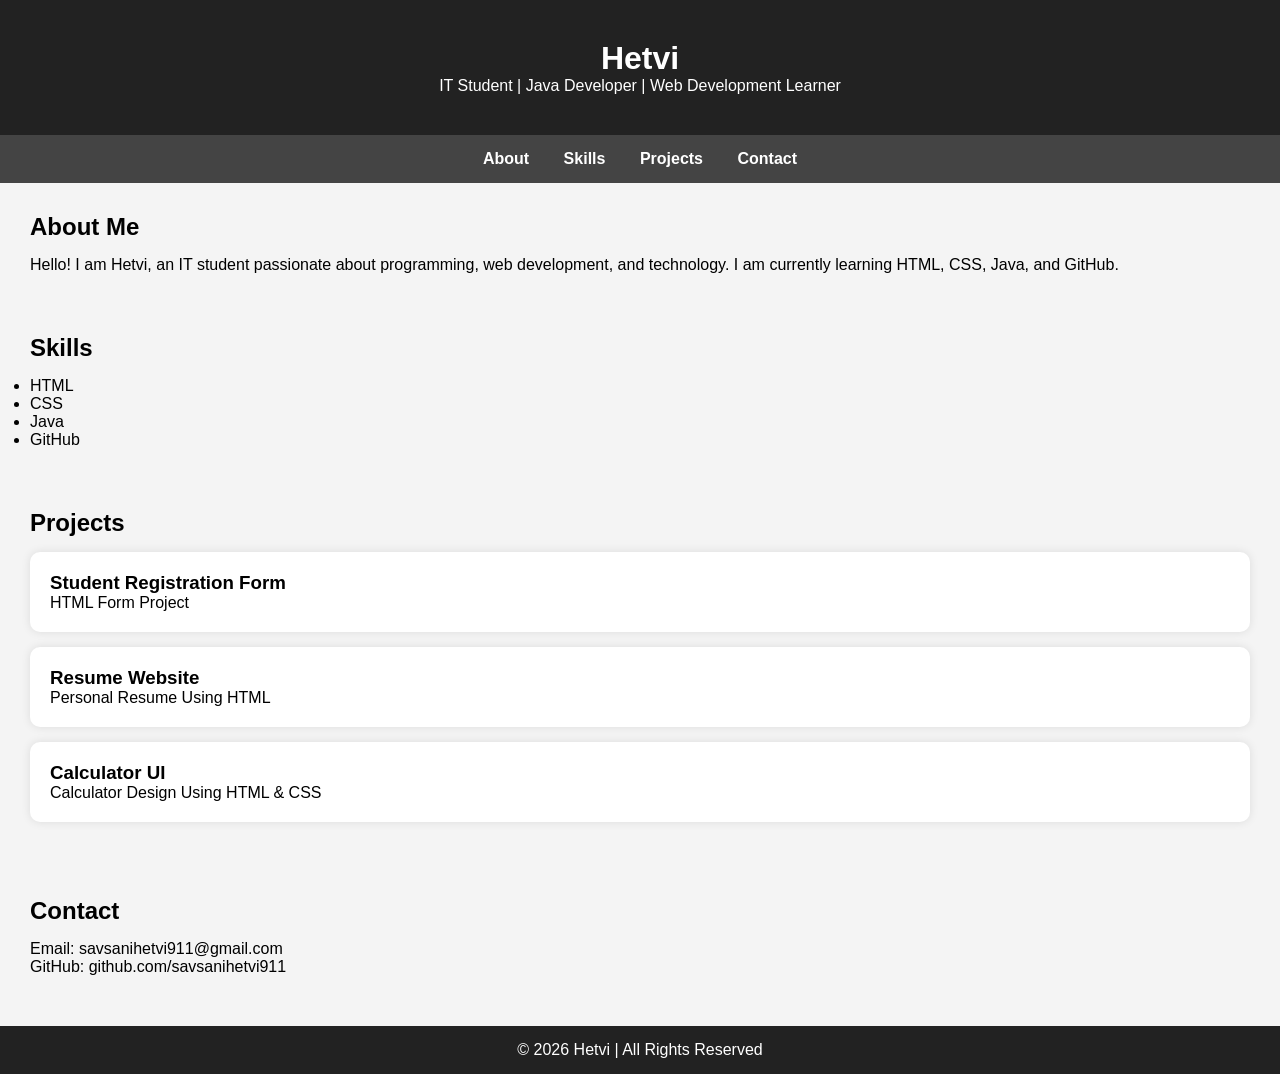
<file: index.html>
<!DOCTYPE html>
<html>
<head>
    <title>Hetvi  | Portfolio</title>
    <link rel="stylesheet" href="style.css">
</head>
<body>

    <header>
        <h1>Hetvi </h1>
        <p>IT Student | Java Developer | Web Development Learner</p>
    </header>

    <nav>
        <a href="#about">About</a>
        <a href="#skills">Skills</a>
        <a href="#projects">Projects</a>
        <a href="#contact">Contact</a>
    </nav>

    <section id="about">
        <h2>About Me</h2>
        <p>
            Hello! I am Hetvi, an IT student passionate about
            programming, web development, and technology.
            I am currently learning HTML, CSS, Java, and GitHub.
        </p>
    </section>

    <section id="skills">
        <h2>Skills</h2>
        <ul>
            <li>HTML</li>
            <li>CSS</li>
            <li>Java</li>
            <li>GitHub</li>
        </ul>
    </section>

    <section id="projects">
        <h2>Projects</h2>

        <div class="card">
            <h3>Student Registration Form</h3>
            <p>HTML Form Project</p>
        </div>

        <div class="card">
            <h3>Resume Website</h3>
            <p>Personal Resume Using HTML</p>
        </div>

        <div class="card">
            <h3>Calculator UI</h3>
            <p>Calculator Design Using HTML & CSS</p>
        </div>
    </section>

    <section id="contact">
        <h2>Contact</h2>
        <p>Email: savsanihetvi911@gmail.com</p>
        <p>GitHub: github.com/savsanihetvi911</p>
    </section>

    <footer>
        <p>© 2026 Hetvi | All Rights Reserved</p>
    </footer>

</body>
</html>
</file>
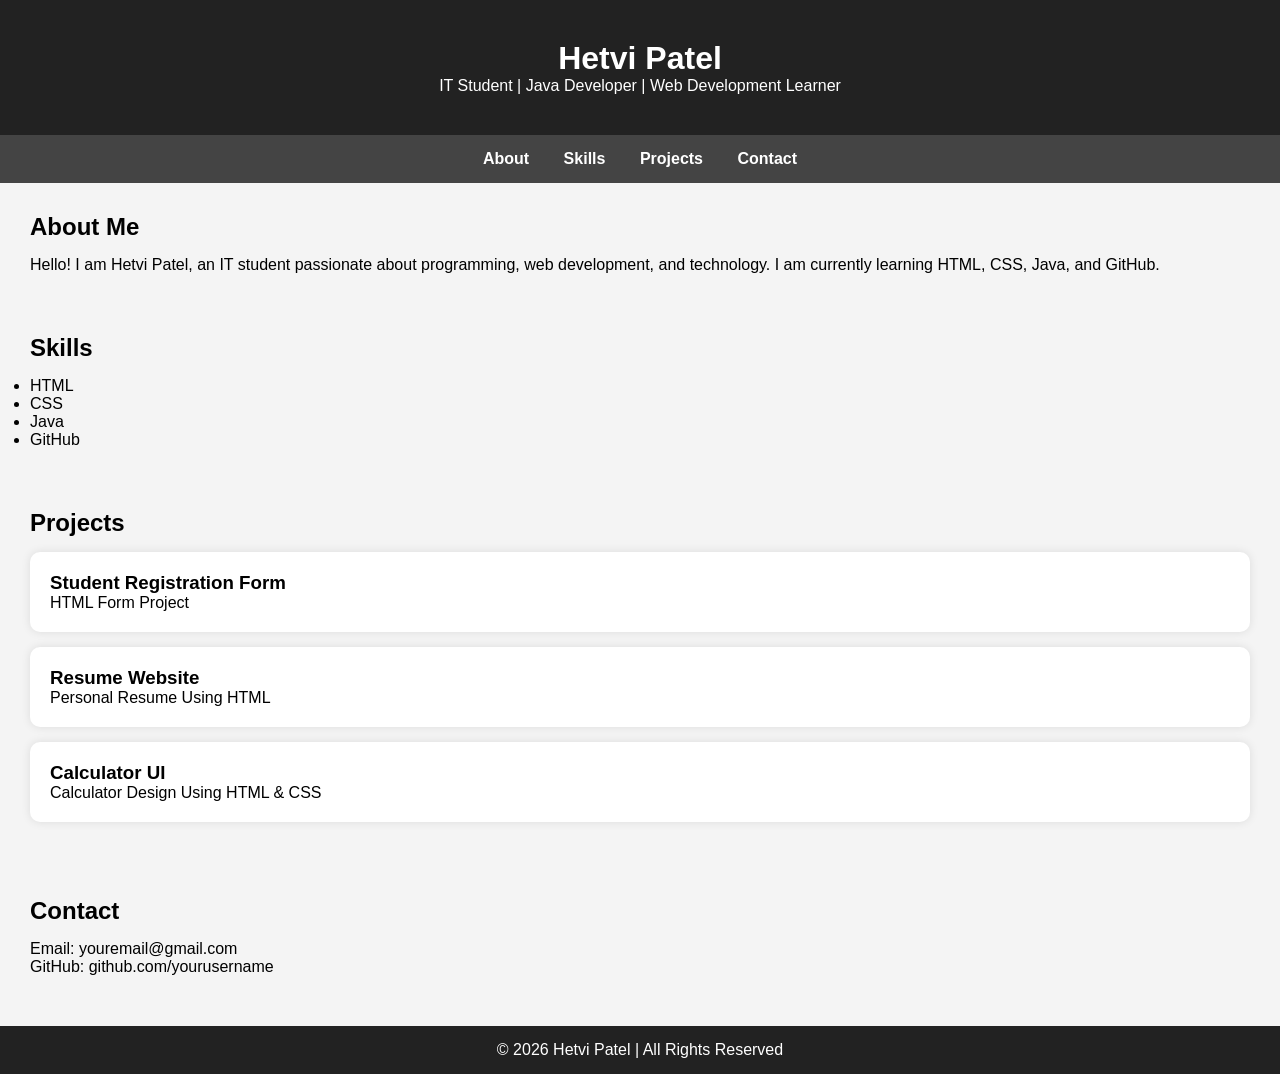
<file: personal-portfolio.html>
<!DOCTYPE html>
<html>
<head>
    <title>Hetvi Patel | Portfolio</title>
    <link rel="stylesheet" href="style.css">
</head>
<body>

    <header>
        <h1>Hetvi Patel</h1>
        <p>IT Student | Java Developer | Web Development Learner</p>
    </header>

    <nav>
        <a href="#about">About</a>
        <a href="#skills">Skills</a>
        <a href="#projects">Projects</a>
        <a href="#contact">Contact</a>
    </nav>

    <section id="about">
        <h2>About Me</h2>
        <p>
            Hello! I am Hetvi Patel, an IT student passionate about
            programming, web development, and technology.
            I am currently learning HTML, CSS, Java, and GitHub.
        </p>
    </section>

    <section id="skills">
        <h2>Skills</h2>
        <ul>
            <li>HTML</li>
            <li>CSS</li>
            <li>Java</li>
            <li>GitHub</li>
        </ul>
    </section>

    <section id="projects">
        <h2>Projects</h2>

        <div class="card">
            <h3>Student Registration Form</h3>
            <p>HTML Form Project</p>
        </div>

        <div class="card">
            <h3>Resume Website</h3>
            <p>Personal Resume Using HTML</p>
        </div>

        <div class="card">
            <h3>Calculator UI</h3>
            <p>Calculator Design Using HTML & CSS</p>
        </div>
    </section>

    <section id="contact">
        <h2>Contact</h2>
        <p>Email: youremail@gmail.com</p>
        <p>GitHub: github.com/yourusername</p>
    </section>

    <footer>
        <p>© 2026 Hetvi Patel | All Rights Reserved</p>
    </footer>

</body>
</html>
</file>
<file: style.css>
*{
    margin:0;
    padding:0;
    box-sizing:border-box;
}

body{
    font-family:Arial, sans-serif;
    background:#f4f4f4;
}

header{
    background:#222;
    color:white;
    text-align:center;
    padding:40px;
}

nav{
    background:#444;
    text-align:center;
    padding:15px;
}

nav a{
    color:white;
    text-decoration:none;
    margin:15px;
    font-weight:bold;
}

section{
    padding:30px;
}

h2{
    margin-bottom:15px;
}

.card{
    background:white;
    padding:20px;
    margin:15px 0;
    border-radius:10px;
    box-shadow:0 0 10px rgba(0,0,0,0.1);
}

footer{
    background:#222;
    color:white;
    text-align:center;
    padding:15px;
    margin-top:20px;
}
</file>
